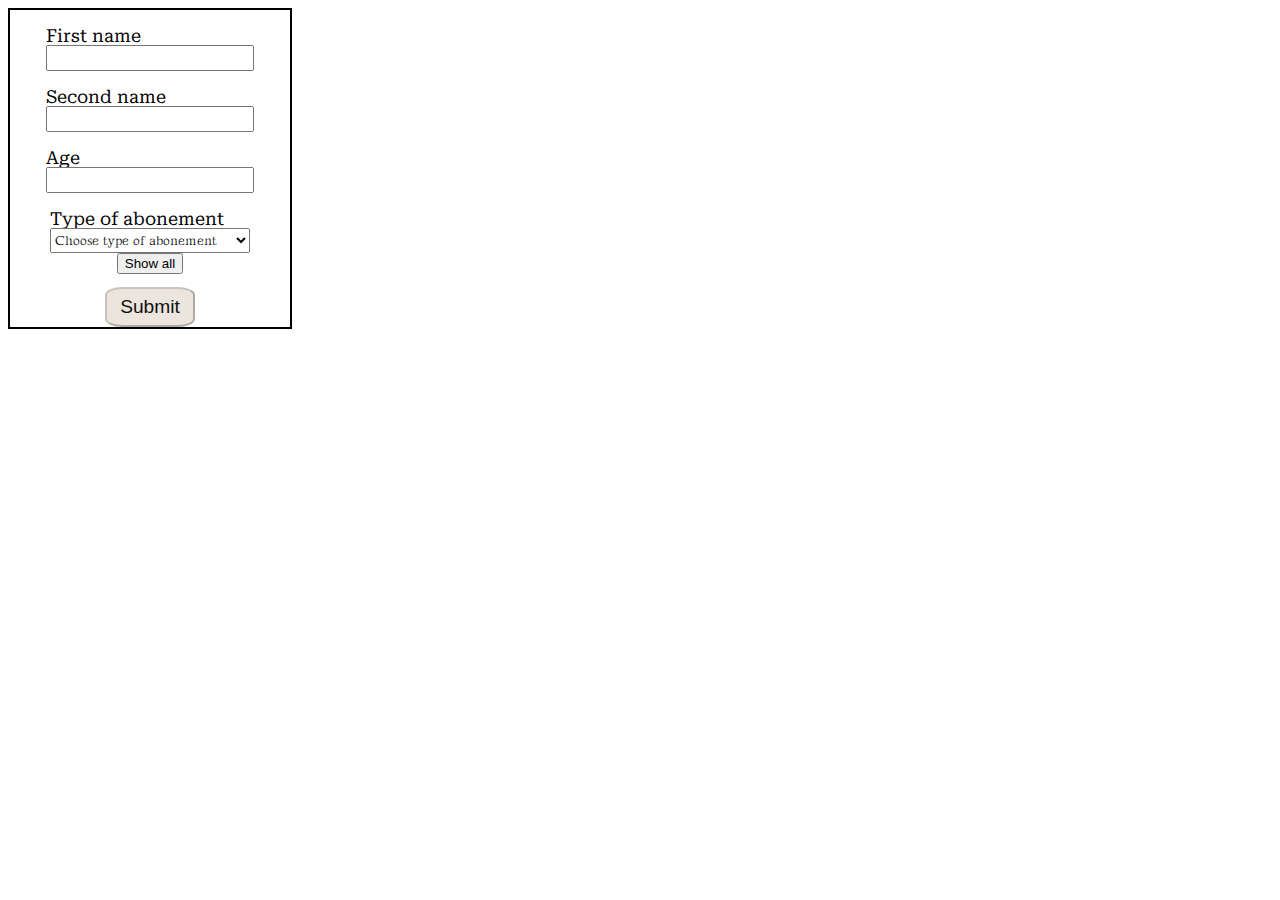
<file: Project/project.html>
<!DOCTYPE html>
<html lang="en">

<head>
    <meta charset="UTF-8">
    <meta http-equiv="X-UA-Compatible" content="IE=edge">
    <meta name="viewport" content="width=device-width, initial-scale=1.0">
    <title>Document</title>
    <link rel="stylesheet" href="main.css">
    <link rel="preconnect" href="https://fonts.googleapis.com">
    <link rel="preconnect" href="https://fonts.gstatic.com" crossorigin>
    <link href="https://fonts.googleapis.com/css2?family=Roboto+Serif:ital,wght@1,200&display=swap" rel="stylesheet">
    <link href="https://fonts.googleapis.com/css2?family=Gideon+Roman&family=Roboto+Serif:ital,wght@1,200&display=swap"
        rel="stylesheet">
</head>

<body>
    <form name="data" id="formElem">
        <div class="main-div" id="row_0"></div>
        <div class="first_name_case"><label for="first_name">First name</label>
            <input onchange="checkTypeOfName()"  type="text" class="in" name="firstName" id="firstName">
        </div>
        <div class="second_name_case"><label for="second_name">Second name</label>
            <input onchange="checkTypeOfName()" type="text" class="in" name="secondName" id="secondName">
        </div>
        <div class="age_case"><label for="age">Age</label>
            <input onchange="checkTypeOfAge()" type="text" name="age" class="in" id="age">
        </div>
        <div class="type_of_abonement_case" id="type_of_abonement_case">
            <label for="type_of_abonement">Type of abonement</label>
            <select onchange="CheckTypeOfAbonement()" id="type_of_abonement" name="abonement">
                <option disabled selected value>Choose type of abonement</option>
                <option value="all_day">All day</option>
                <option value="morning">Morning</option>
                <option value="evening">Evening</option>
            </select>
        </div>
        <div class="showAllClients">
            <button type="button" class="showAllClients" onclick="showAllClients()">Show all</button>
        </div>
       
        <div class="button_case"><input id="but" disabled type="button" class="button" value="Submit" onclick="toObject()"></div>
    </div>
    </form>

    <div class="others"></div>

    <p class='p1'></p>
<script src="project.js"></script>
</body>
</html>
</file>
<file: Project/main.css>
form {
width: 280px;
display: flex;
flex-direction: column;
align-items: center;
border: 2px solid black;
}
div{
    display: flex;
    flex-direction: column;
   
}
label {
    display: inline-block;
    width: 200px;
    height: 20px;
    font-family: 'Roboto Serif', sans-serif;
    font-size: large;
    margin-top: 15px;
}
input {
    display: inline-block;
    width: 200px;
    height: 20px;
}

select{
width: 200px;
height: 25px;
font-family: 'Gideon Roman', cursive;
}
.button_case {
    display: flex;
    align-items: center;
}

.button{
    color: rgb(16, 16, 17);
    display: inline-block;
    margin-top: 13px;
    background-color: rgb(235, 229, 221);
    border-radius: 20%;
    width: 90px;
    height: 40px;
    font-size: larger;
    display: flex;
    justify-content: center;
    align-items: center;
}

input:focus {
    background-color: rgb(221, 242, 250);
}

select:focus {
    background-color: rgb(221, 242, 250);
}
</file>
